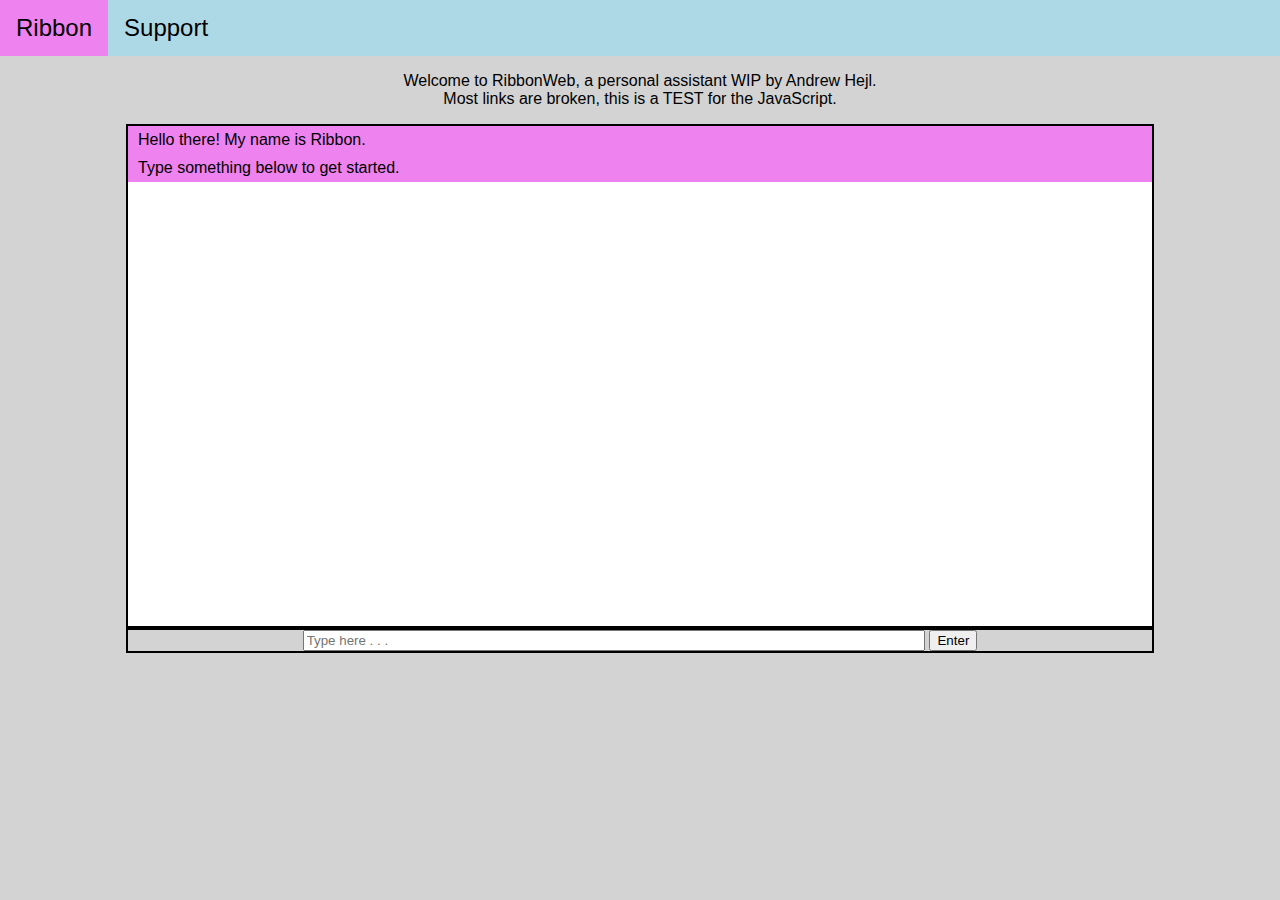
<file: Index.html>
﻿
<!DOCTYPE html>
<html>
<head>
    <meta http-equiv="cache-control" content="no-cache, must-revalidate, post-check=0, pre-check=0" />
    <meta http-equiv="cache-control" content="max-age=0" />
    <meta http-equiv="expires" content="0" />
    <meta http-equiv="expires" content="Tue, 01 Jan 1980 1:00:00 GMT" />
    <meta http-equiv="pragma" content="no-cache" />
    <meta name="viewport" content="width=device-width" />
    <title>RibbonWeb</title>
    <link rel="stylesheet" href="site.css" />
    
</head>

<body>
    
    <div class="navbar">
        <ul>
            <li><a class="active-page" href="Index.html">Ribbon</a></li>
            <li><a href="Support.html">Support</a></li>
        </ul>

    </div>
    <div class="center">
        <p>
            Welcome to RibbonWeb, a personal assistant WIP by Andrew Hejl.<br />
            Most links are broken, this is a TEST for the JavaScript.
        </p>
    </div>
    <div class="ribbonBox" id="ribbonBox1" style="overflow: auto">
        <p id="p1" class="rText">Hello there! My name is Ribbon.</p>
        <p id="p2" class="rText">Type something below to get started.</p>

    </div>
    <div class="userInput">
        <input type="text" id="Input" placeholder="Type here . . . " title="Type here . . . " />
        <button type="submit" id="enterButton">Enter</button>
        <script src="site.js"></script>
    </div>
</body>
</html>
</file>
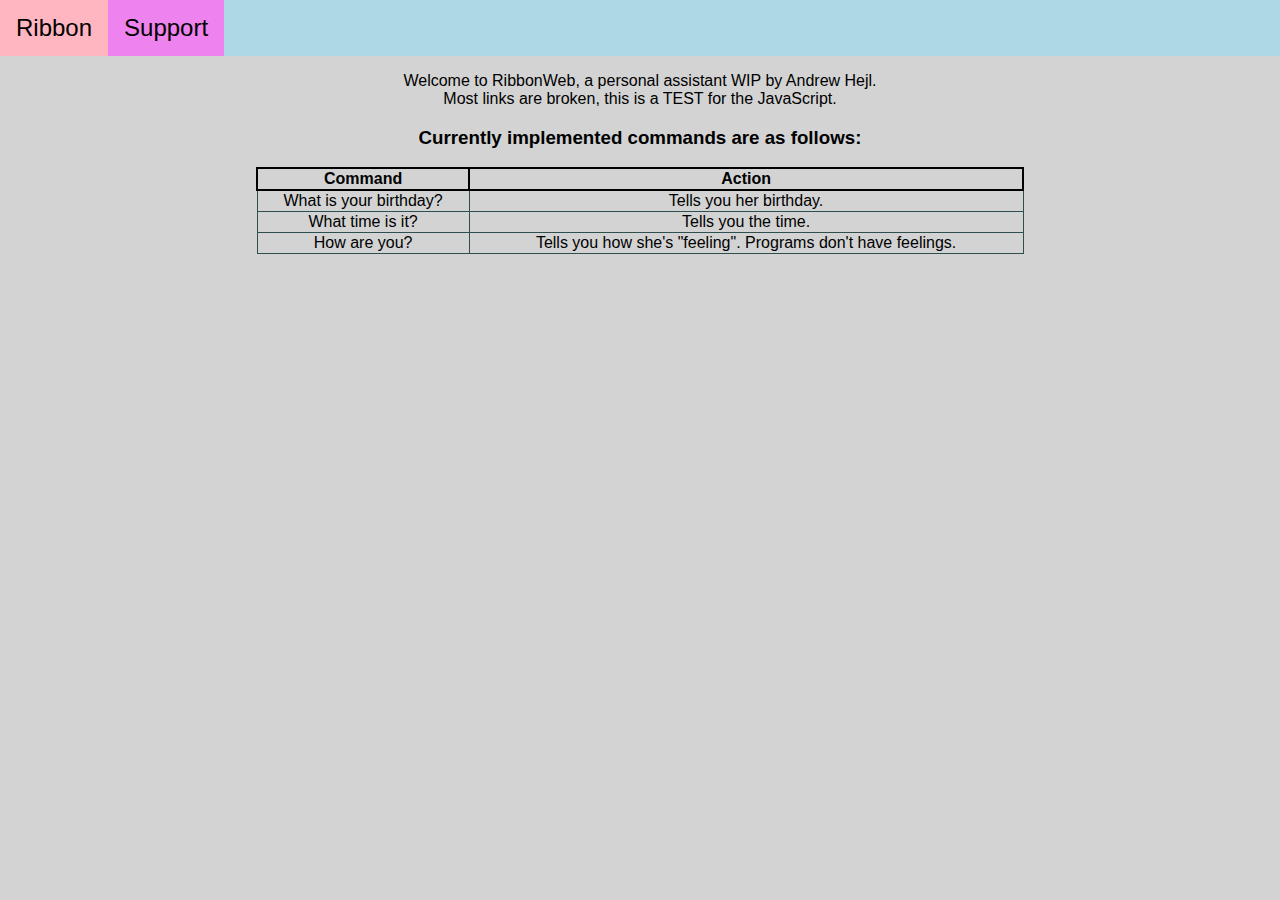
<file: Support.html>
﻿
<!DOCTYPE html>
<html>
<head>
    <meta name="viewport" content="width=device-width" />
    <title>RibbonWeb</title>
    <link rel="stylesheet" href="site.css" />
    
</head>

<body>
    
    <div class="navbar">
        <ul>
            <li><a href="Index.html">Ribbon</a></li>
            <li><a class="active-page" href="Support.html">Support</a></li>
        </ul>

    </div>
    <div class="center">
        <p>
            Welcome to RibbonWeb, a personal assistant WIP by Andrew Hejl.<br />
            Most links are broken, this is a TEST for the JavaScript.
        </p>
    </div>
    <div class="cmdList">
        <h3>Currently implemented commands are as follows:</h3>
        <table>
            <th>Command</th>
            <th>Action</th>
            <tr>
                <td>What is your birthday?</td>
                <td>Tells you her birthday.</td>
            </tr>
            <tr>
                <td>What time is it?</td>
                <td>Tells you the time.</td>
            </tr>
            <tr>
                <td>How are you?</td>
                <td>Tells you how she's "feeling". Programs don't have feelings.</td>
            </tr>
        </table>
    </div>
</body>
</html>
</file>
<file: site.css>
﻿.navbar{
    width: auto;
}
.navbar ul {
    list-style-type: none;
    margin: 0;
    padding: 0;
    overflow: hidden;
    background-color: lightblue;
}
.navbar li {
    float: left;
}
.navbar li a {
    display: block;
    text-align: center;
    padding: 14px 16px 14px 16px;
    background-color: lightblue;
    text-decoration: none;
    font-size: 24px;
    color: black;
}
.navbar li a:hover {
    background-color: lightpink;
}
.navbar li a.active-page {
    background-color: violet;
}
.center {
    text-align: center;
}
.ribbonBox {
    margin: auto;
    position: center;
    height: 500px;
    width: 80%;
    background-color: white;
    text-align: center;
    border: 2px solid black;
    vertical-align: bottom;
    overflow: auto;

}
.ribbonBox .rText {
    margin: 0;
    text-align: left;
    padding: 5px 5px 5px 10px;
    background-color: violet;
    display: block;
}
.ribbonBox .uText{
    margin: 0;
    text-align: right;
    padding: 14px 16px 14px 16px;
    background-color: lightblue;
    display: block;
}
.userInput {
    margin: auto;
    position: center;
    text-align: center;
    border: 2px solid black;
    width: 80%;
}
.userInput input {
    width: 60%;
}
.cmdList {
    text-align: center;

}

body {
    font-family:Arial, Helvetica, sans-serif;
    background-color: lightgray;
    margin: 0px;
}
table {
    width: 60%;
    margin-left: auto;
    margin-right: auto;
    border-collapse: collapse;
}
table th {
    border: 2px solid black;
}
table tr td{
    border: 1px solid darkslategray;
}
</file>
